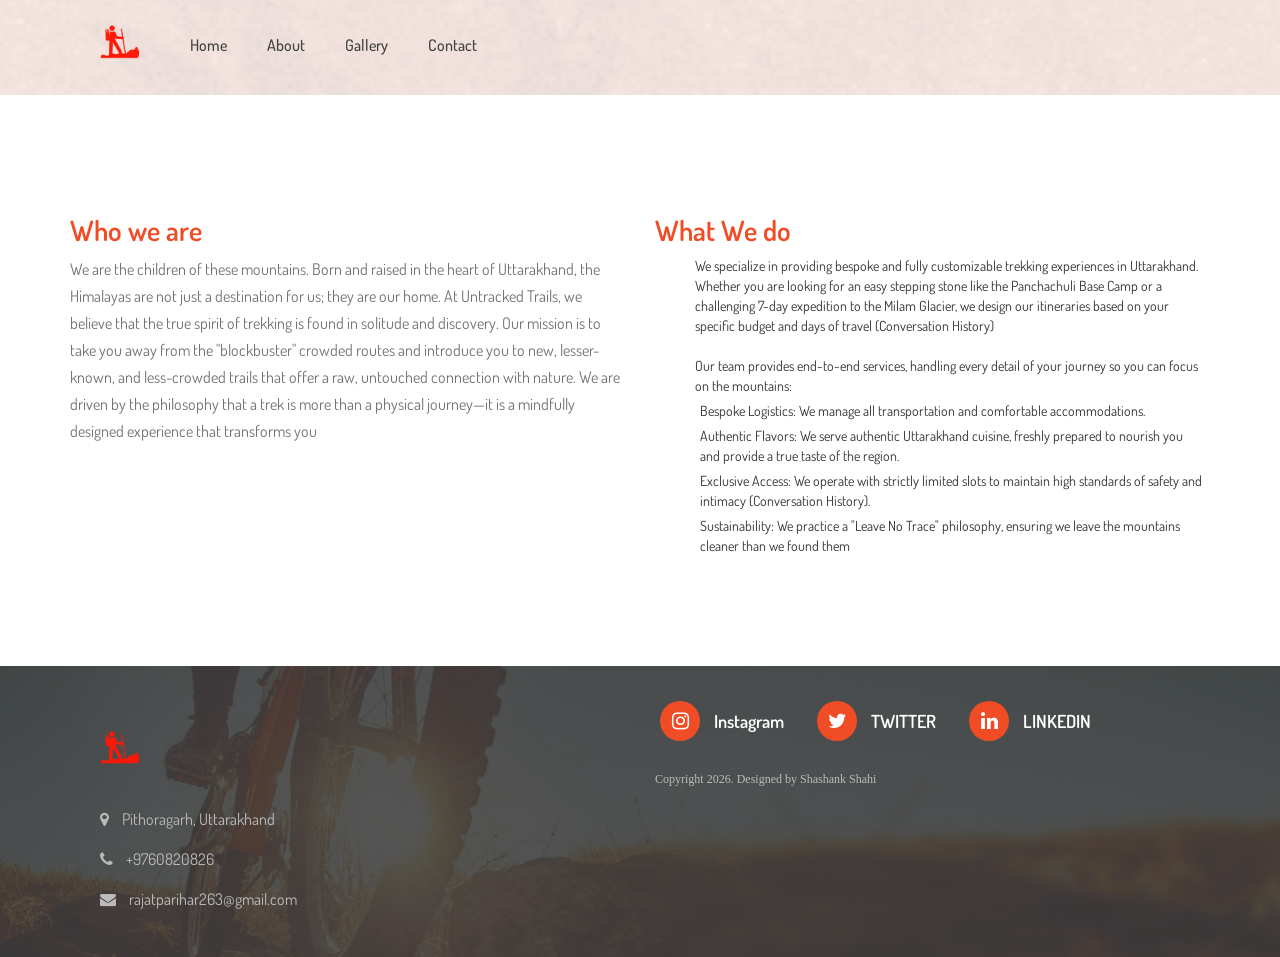
<file: about.html>
<!DOCTYPE html>
<html lang="en">

<head>
    <meta charset="utf-8">
    <meta http-equiv="X-UA-Compatible" content="IE=edge">
    <meta name="viewport" content="width=device-width, initial-scale=1">
    <!-- The above 3 meta tags *must* come first in the head; any other head content must come *after* these tags -->
    <meta name="description" content="">
    <meta name="author" content="">
    <title>Homepage</title>
    <!-- Bootstrap core CSS -->
    <link rel="stylesheet" href="assets/css/bootstrap.min.css">
    <!-- Custom styles for this template -->
    <link href="assets/css/style.css" rel="stylesheet">
    <!-- For Font style -->
    <link rel="stylesheet" href="assets/css/font-awesome.min.css">
    <link href="https://fonts.googleapis.com/css?family=Dosis:300,400,500,600,700,800" rel="stylesheet">
    <!-- Owl Stylesheets -->
    <link rel="stylesheet" href="assets/css/owl-carousel/owl.carousel.min.css">
    <link rel="stylesheet" href="assets/css/owl-carousel/owl.theme.default.min.css">
    <style>


ul {
 
  /* padding: 20px; */
}

ul li {
 
  margin: 5px;
}
</style>
</head>

<body>
    <section class="header" id="header">
        <div class="navbar-option">
            <div class="container">
                <nav class="navbar navbar-default">
                    <div class="navbar-header">
                        <button type="button" class="navbar-toggle" data-toggle="collapse" data-target="#myNavbar">
                            <span class="icon-bar"></span>
                            <span class="icon-bar"></span>
                            <span class="icon-bar"></span>                        
                        </button>
                    </div>
                    <a class="navbar-brand" href="index.html"><img width="70px" src="assets/images/logo.png" alt="" /></a>
                    
                    <div class="collapse navbar-collapse" id="myNavbar">
                        <ul class="nav navbar-nav navbar-left">
                            <li><a href="index.html">Home</a></li>
                            <li><a href="about.html">About</a></li>
                            
                            <li><a href="gallery.html">Gallery</a></li>
                            <li><a href="contact.html">Contact</a></li>
                        </ul>
                    </div>
                </nav>
            </div>
        </div>
    </section>
    <section class="about_wrapper">
        <div class="container">
            <div class="row">
                <div class="col-md-6 col-sm-6">
                    <h2>Who we are</h2>
                    <p>We are the children of these mountains. Born and raised in the heart of Uttarakhand, the Himalayas are not just a destination for us; they are our home. At Untracked Trails, we believe that the true spirit of trekking is found in solitude and discovery. Our mission is to take you away from the "blockbuster" crowded routes and introduce you to new, lesser-known, and less-crowded trails that offer a raw, untouched connection with nature. We are driven by the philosophy that a trek is more than a physical journey—it is a mindfully designed experience that transforms you</p>
                    
                </div>
                <div class="col-md-6 col-sm-6">
                    <h2>What We do</h2>
                    <p>
                        <ul>We specialize in providing bespoke and fully customizable trekking experiences in Uttarakhand. Whether you are looking for an easy stepping stone like the Panchachuli Base Camp or a challenging 7-day expedition to the Milam Glacier, we design our itineraries based on your specific budget and days of travel (Conversation History)
                        <br> <br>Our team provides end-to-end services, handling every detail of your journey so you can focus on the mountains:
                        <li>Bespoke Logistics: We manage all transportation and comfortable accommodations.</li>
                        <li>Authentic Flavors: We serve authentic Uttarakhand cuisine, freshly prepared to nourish you and provide a true taste of the region.</li>
                        <li>Exclusive Access: We operate with strictly limited slots to maintain high standards of safety and intimacy (Conversation History).</li>
                        <li>Sustainability: We practice a "Leave No Trace" philosophy, ensuring we leave the mountains cleaner than we found them</li>
                        </ul>
                        
                    </p>
                    
                </div>
            </div>
        </div>
    </section>

    <!-- Out Team-->
    <!-- <section class="team_wrapper">
        <div class="container">
            <div class="row">
                <h2>Our Team</h2>
                <p>Ut enim ad minim veniam, quis nostrud exercitation ullamco laboris nisi ut aliquip ex ea commodo consequat. Duis aute irure dolor in reprehenderit in <br> voluptate velit esse cillum dolore eu fugiat n </p>
                <div style="height:50px;"></div>

                <div class="col-md-6 col-sm-6">
                    <img src="assets/images/trail.jpg">
                    <div class="team_heading">
                        <div class="pull-left">
                            <h3>John Smith</h3>
                        </div>
                        <div class="pull-right"><span>Company Manager</span></div>
                        <div class="clearfix"></div>
                    </div>
                    <div style="height:25px;"></div>
                    <p>Lorem ipsum dolor sit amet, consectetur adipisicing elit, sed do eiusmod tempor incididunt ut labore et dolore magna aliqua. Lorem ipsum dolor sit amet, consectetur adipisicing elit, sed do eiusmod tempor incididunt ut labore et dolore magna aliqua.</p>
                </div>

                <div class="col-md-6 col-sm-6">
                    <img src="assets/images/trail.jpg">
                    <div class="team_heading">
                        <div class="pull-left">
                            <h3>John Smith</h3>
                        </div>
                        <div class="pull-right"><span>Company Manager</span></div>
                        <div class="clearfix"></div>
                    </div>
                    <div style="height:25px;"></div>
                    <p>Lorem ipsum dolor sit amet, consectetur adipisicing elit, sed do eiusmod tempor incididunt ut labore et dolore magna aliqua. Lorem ipsum dolor sit amet, consectetur adipisicing elit, sed do eiusmod tempor incididunt ut labore et dolore magna aliqua.</p>
                </div>


                <div class="col-md-6 col-sm-6">
                    <img src="assets/images/trail.jpg">
                    <div class="team_heading">
                        <div class="pull-left">
                            <h3>John Smith</h3>
                        </div>
                        <div class="pull-right"><span>Company Manager</span></div>
                        <div class="clearfix"></div>
                    </div>
                    <div style="height:25px;"></div>
                    <p>Lorem ipsum dolor sit amet, consectetur adipisicing elit, sed do eiusmod tempor incididunt ut labore et dolore magna aliqua. Lorem ipsum dolor sit amet, consectetur adipisicing elit, sed do eiusmod tempor incididunt ut labore et dolore magna aliqua.</p>
                </div>

                <div class="col-md-6 col-sm-6">
                    <img src="assets/images/trail.jpg">
                    <div class="team_heading">
                        <div class="pull-left">
                            <h3>John Smith</h3>
                        </div>
                        <div class="pull-right"><span>Company Manager</span></div>
                        <div class="clearfix"></div>
                    </div>
                    <div style="height:25px;"></div>
                    <p>Lorem ipsum dolor sit amet, consectetur adipisicing elit, sed do eiusmod tempor incididunt ut labore et dolore magna aliqua. Lorem ipsum dolor sit amet, consectetur adipisicing elit, sed do eiusmod tempor incididunt ut labore et dolore magna aliqua.</p>
                </div>

            </div>
        </div>
    </section> -->

    <!-- <section class="our_partner_wrapper">
        <div class="container">
            <div class="row">
                <div class="col-md-8 col-sm-8">
                    <h2>Our Partners</h2>
                    <p>Lorem ipsum dolor sit amet, consectetur adipisicing elit, sed do eiusmod tempor incididunt ut labore et dolore magna aliqua. Ut enim ad minim veniam, quis nostrud </p>
                    <div class="col-md-2 col-sm-2 col-xs-6"><img src="assets/images/partners-1.jpg" /></div>
                    <div class="col-md-2 col-sm-2 col-xs-6"><img src="assets/images/partners-2.jpg" /></div>
                    <div class="col-md-2 col-sm-2 col-xs-6"><img src="assets/images/partners-3.jpg" /></div>
                    <div class="col-md-2 col-sm-2 col-xs-6"><img src="assets/images/partners-4.jpg" /></div>
                    <div class="col-md-2 col-sm-2 col-xs-6"><img src="assets/images/partners-5.jpg" /></div>
                    <div class="clearfix"></div>
                </div>
                <div class="col-md-4 col-sm-4">
                    <blockquote>
                        There are some of <span>our partners</span> and <span>customers</span>, who are very satisfied with our work. Do you want to be <span>next one ?</span>
                    </blockquote>
                </div>
            </div>
        </div>
    </section> -->
<section class="footer">
        <div class="container">
            <div class="row">
                <div class="col-md-12">
                    <div class="col-md-6">
                        <div class="footer-content">
                            <div class="footer-logo">
                                <img width="70px" src="assets/images/logo.png" alt="" />
                            </div>
                            <div class="footer-text">
                                <!-- <p>
                                    Ut enim ad minima veniam, quis nostrum exercitationem ullam corporis suscipit laboriosam, nisi ut aliquid ex ea commodi consequatur
                                </p> -->
                            </div>
                            <div class="footer-address">
                                <ul>
                                    <li><i class="fa fa-map-marker" aria-hidden="true"></i> Pithoragarh, Uttarakhand
                                    </li>

                                    <li>
                                        <i class="fa fa-phone" aria-hidden="true"></i> +9760820826

                                    </li>
                                    <li>
                                        <i class="fa fa-envelope" aria-hidden="true"></i> rajatparihar263@gmail.com

                                    </li>
                                </ul>
                            </div>
                        </div>
                    </div>
                    <div class="col-md-6">
                        <div class="footer-content">
                            <!-- <div class="news">
                                <p>
                                    Newsletter Subscribe
                                </p>
                            </div>
                            <div class="subscribe">
                                <form>
                                    <div class="input-group">
                                        <input type="email" class="form-control" size="50" placeholder="Enter E-mail" required>
                                        <div class="input-group-btn">
                                            <button type="button" class="btn btn-danger">Subscribe</button>
                                        </div>
                                    </div>
                                </form>
                            </div> -->
                            <div class="social-icons">
                                <ul>
                                    <li><a href="#"><i class="fa fa-instagram" aria-hidden="true"></i>

                                       Instagram</a></li>
                                    <li><a href="#"><i class="fa fa-twitter" aria-hidden="true"></i>

                                       TWITTER</a></li>
                                    <li><a href="#"><i class="fa fa-linkedin" aria-hidden="true"></i>

                                   LINKEDIN</a></li>
                                </ul>
                            </div>
                            <p class="copyright">
                                Copyright 2026. Designed by Shashank Shahi</a>
                            </p>
                        </div>
                    </div>
                </div>
            </div>
        </div>
    </section>
</body>

</html>
</file>
<file: assets/css/style.css>
body {
    font-family: 'Chelsea Market', cursive;
    font-family: 'Dosis', sans-serif;
}

h2 {
    font-size: 36px;
    font-weight: 600;
}

.font-16 {
    font-size: 16px;
    font-weight: 400;
}

.text-orange {
    color: #f04c26;
}

a {
    text-decoration: none !important;
}

li {
    list-style-type: none;
}
img{
    max-width: 100%;
    height: auto;
}


/*======BANNER CSS STARTS====*/

.banner-heading h2 {
    text-align: center;
    position: relative;
    margin: 70px auto;
    max-width: 130px;
    width: 100%;
}

.banner-heading h2::after {
    border-top: 2px solid #F04C26;
    width: 70px;
    position: absolute;
    content: " ";
    top: 22px;
    left: -80px;
}

.banner-heading h2::before {
    border-top: 2px solid #F04C26;
    width: 70px;
    position: absolute;
    content: " ";
    top: 22px;
    right: -80px;
}


/*======BANNER CSS ENDS====*/


/*======HEADER CSS STARTS=======*/

.header .navbar-toggle {
    border: 0;
    /* right: -210px; */
    top: 2px;
}

.header .navbar-brand>img {
    margin-top: -10px;
}

.header .navbar-default .navbar-toggle .icon-bar {
    background-color: #F04C26;
}

.header .navbar-default .navbar-toggle:focus,
.header .navbar-default .navbar-toggle:hover {
    background-color: transparent;
}

.header {
    background-image: url('../images/bannerimage.jpeg');
    height: 645px;
    
    background-position: center;
    background-repeat: no-repeat;
    background-size: cover;   /* 🔥 this is the key */
    width: 100%;

}

.header .navbar-default {
    background-color: transparent;
    border: 0;
    padding-top: 15px;
    max-width: 900px;
}

.header .navbar-default .navbar-nav>li>a {
    color: #414141;
    font-size: 16px;
    font-weight: 500;
}

.header .navbar-default .navbar-nav>li>a:hover {
    color: #f04c26;
}
.header .banner {
    cursor: grab;
}

.header .banner .banner-content h1 {
    font-size: 40px;
    text-transform: uppercase;
    color:rgb(163, 35, 35);
    margin-top: 170px;
    text-align: left;
    margin-left: 60px;
}

.header .banner .banner-content h1 span {
    color: #f04c26;
}

.header .banner .banner-content p {
    font-size: 34px;
    font-weight: 600;
    text-transform: uppercase;
    text-align: left;
    margin-left: 60px;
}

.header .banner .banner-content .owl-prev {
    position: absolute;
    left: -30px;
    top: 210px;
    background: url("../images/arrow-left.png") repeat !important;
    font-size: 0 !important;
    height: 28px;
    width: 17px;
    content: "";
}

.header .banner .banner-content .owl-next {
    background: url("../images/arrow-right.png") repeat !important;
    content: "";
    font-size: 0 !important;
    height: 28px;
    position: absolute;
    right: -30px;
    top: 210px;
    width: 17px;
}

.header .banner .banner-content .owl-theme .owl-dots {
    display: none;
}
#header {
	height: auto;
	background-size: 100%;
	background-color: rgba(240, 76, 37, 0.1);
	background-image: url('../images/pattern-xv.png');
    font-family: 'Dosis', sans-serif;
}

/*======HEADER CSS ENDS====*/


/*====ABOUT CSS STARTS====*/

.about {
    background-color: #fff;
    margin-bottom: 65px;
}

.about .banner-heading p {
    color: #555655;
    padding: 0 200px 30px 200px;
    text-align: center;
    line-height: 26px;
}

.about .about-inner-content {
    text-align: center;
}

.about .about-inner-content p {
    font-size: 18px;
    text-transform: uppercase;
    font-weight: 500;
}

.about .about-image {
    text-align: center;
    margin-bottom: 10px;
}


/*======ABOUT CSS ENDS====*/


/*====VIDEO CSS STARTS====*/

.video {
    /* background-image: url(../images/banner-2.jpg); */
    height: 450px;
    position: relative;
    background-repeat: no-repeat;
    background-position: center;
}

.video::after {
    position: absolute;
    background-color: rgba(0, 0, 0, 0.3);
    height: 100%;
    width: 100%;
    left: 0;
    top: 0;
    content: " ";
}

.video .play-video {
    text-align: center;
    
}

.video .play-video img {
    position: relative;
    z-index: 1;
}

.video .play-video p {
    font-size: 28px;
    font-weight: 500;
    z-index: 999;
    color: #fff;
    position: relative;
    margin-top: -40px;
}

/*======VIDEO CSS ENDS====*/


/*====TRAIL CSS STARTS====*/

.trails .accordion1 {
    margin-left: 160px;
}

.trails .container-fluid {
    padding-right: 0;
    overflow: hidden;
    background-color: #f1f0f0;
}

.trails .panel-default>.panel-heading {
    background-color: #F04C26;
    color: #fff;
    border: 0;
    border-radius: 0;
    margin-bottom: 20px;
}

.trails .panel-title {
    font-size: 24px;
}

.trails .panel-group .panel {
    margin-bottom: 0;
    border-radius: 4px;
    border: 0;
}

.trails .accordion1 p {
    font-size: 16px;
    color: #555655;
    background-color: #fff;
    margin: 0;
    padding: 15px;
    margin-bottom: 20px;
}

.trails .panel-default>.panel-heading+.panel-collapse>.panel-body {
    border: 0;
}

.trails .panel {
    background-color: transparent;
}

.trails .panel-body {
    padding: 0;
}


/*======TRAILS CSS ENDS====*/


/*====GALLERY CSS STARTS====*/

.gallery {
    padding-bottom: 80px;
}

.gallery .gallery-image-2 {
    margin-top: 40px;
}

.gallery .gallery-image:hover .gallery-overlay,
.gallery .gallery-image-2:hover .gallery-overlay {
    opacity: 1;
    transition: all 0.3s ease-in-out;
    visibility: visible;
}

.gallery .gallery-image,
.gallery .gallery-image-2 {
    position: relative;
    display: inline-block;
}

.gallery .gallery-overlay {
    position: absolute;
    background: rgba(0, 0, 0, 0.72);
    z-index: 1;
    height: 100%;
    width: 100%;
    opacity: 0;
    visibility: hidden;
}

.gallery .gallery-overlay a {
    text-align: center;
}

.gallery .gallery-overlay a .fa {
    font-size: 20px;
    background: #fff;
    width: 50px;
    height: 50px;
    margin: auto;
    text-align: center;
    display: inherit;
    border-radius: 100%;
    line-height: 50px;
    position: absolute;
    color: #000;
    top: 90px;
    left: 0;
    right: 0;
}


/*======GALLERY CSS ENDS====*/


/*====BLOG CSS STARTS====*/

.blog {
    background-image: url('../images/blog-banner.jpg');
    padding-bottom: 50px;
    background-size: cover;
    background-position: center;
}

.blog .blog-heading {
    font-size: 22px;
    font-weight: 600;
    text-align: center;
    margin-top: 15px;
    color: #333333;
}

.blog .blog-textual-cont {
    color: #555655;
    text-align: center;
    font-size: 16px;
    padding: 0 30px;
}

.blog .blog-img {
    text-align: center;
    position: relative;
    display: inline-block;
}

.blog .blog-img img {
    display: inline;
    margin-top: -20px;
}

.blog .blog-inner {
    background-color: #fff;
}

.blog .read-more {
    font-size: 14px;
    width: 100%;
    display: block;
    text-align: center;
    text-transform: uppercase;
    color: #f04c25;
    padding: 5px 0;
    visibility: hidden;
}

.blog .blog-inner:hover .read-more {
    visibility: visible;
}

.blog .blog-inner:hover .blog-img .img-border {
    visibility: visible;
}

.blog .blog-inner .blog-img .img-border {
    visibility: hidden;
    height: 100%;
    width: 90%;
    position: absolute;
    top: -11px;
    left: 15px;
    border: 1px solid #fff;
}


/*======BLOG CSS ENDS====*/


/*====CHALLENGE CSS STARTS====*/

.challenge {
    background-image: url('../images/bg-texture.jpg');
    padding-bottom: 80px;
}

.challenge .heading span {
    text-transform: uppercase;
    color: #f04c25;
    font-weight: 700;
}

.challenge .heading {
    max-width: 440px;
    margin: auto;
    text-align: center;
    margin-top: 90px;
}

.challenge .heading h2 {
    line-height: 70px;
}

.challenge .challenge-text .font-16 {
    font-size: 16px;
    font-weight: 400;
    color: #555655;
    padding: 40px 250px;
    text-align: center;
}

.challenge .input-group .form-control {
    border: 0;
    box-shadow: none;
    background-color: transparent;
    border-bottom: 1px solid #333;
    border-radius: 0;
    font-size: 16px;
}

.challenge .input-group {
    width: 40%;
    margin: auto;
}

.challenge .input-group .form-control:last-child,
.challenge .input-group-addon:last-child,
.challenge .input-group-btn:first-child>.btn-group:not(:first-child)>.btn,
.input-group-btn:first-child>.btn:not(:first-child),
.challenge .input-group-btn:last-child>.btn,
.input-group-btn:last-child>.btn-group>.btn,
.challenge .input-group-btn:last-child>.dropdown-toggle {
    border-top-left-radius: 4px;
    border-bottom-left-radius: 4px;
    left: 30px;
}

.challenge .btn-danger {
    background-color: #f04c25;
    height: 40px;
    width: 180px;
    border: 0;
    font-size: 16px;
    font-weight: 600;
    margin-top: -7px;
}


/*======CHALLENGE CSS ENDS====*/


/*====PARTNER SECTION STARTS====*/

.partners {
    padding: 50px 0;
}

.partners .partner-images {
    text-align: center;
}

.partners .partner-images img {
    padding: 0 25px;
    display: inline-block;
}


/*====PARTNER SECTION ENDS====*/


/*====FOOTER CSS STARTS====*/

.footer {
    background-image: url('../images/footer-banner.jpg');
    height: auto;
    position: relative;
    background-size: cover;
    font-family: 'Dosis', sans-serif;
}

.footer:after {
    position: absolute;
    background-color: rgba(56, 56, 56, 0.85);
    height: 100%;
    width: 100%;
    left: 0;
    top: 0;
    content: " ";
}

.footer p,
.footer li {
    color: #bbbbbb;
    font-size: 16px;
}

.footer .footer-content {
    position: relative;
    z-index: 1;
}

.footer .footer-content .footer-logo {
    margin-top: 60px;
}

.footer .footer-content .footer-text {
    margin-top: 30px;
}

.footer .footer-content .footer-address {
    margin-bottom: 40px;
}

.footer .footer-content .footer-address ul {
    padding: 0;
}

.footer .footer-content .footer-address ul li .fa {
    padding: 0 10px
}

.footer .footer-content .footer-address li {
    line-height: 35px;
}

.footer .footer-content .news p {
    color: #fff;
    text-transform: ;
    font-size: 22px;
    font-weight: 500;
}

.footer .footer-content .news {
    margin-top: 50px;
}

.footer .footer-content .input-group {
    display: inline-block;
    margin-top: 20px;
}

.footer .footer-content .form-control {
    height: 45px;
    border: 0;
    max-width: 300px !important;
    box-shadow: none;
}

.footer .footer-content .btn.btn-danger {
    height: 45px;
    width: 120px;
    font-size: 16px;
    background-color: #F04C25;
}

.footer .footer-content .social-icons ul {
    padding: 0;
}

.footer .footer-content .social-icons ul li {
    display: inline-block;
}

.footer .footer-content .social-icons {
    margin-top: 30px;
}

.footer .footer-content .social-icons li a .fa {
    color: #fff;
    width: 40px;
    height: 40px;
    background-color: #F04C25;
    text-align: center;
    border-radius: 100%;
    line-height: 40px;
    font-size: 20px;
    margin-right: 10px;
}

.footer .footer-content .social-icons li a {
    font-size: 18px;
    font-weight: 600;
    color: #fff;
    margin: 0 20px 0 0px;
}

.footer .footer-content .copyright {
    font-size: 12px;
    font-weight: 400;
    font-family: open sans;
    margin-top: 25px;
}

/*====ABOUT PAGE====*/
.about_wrapper {
	width: 100%;
	padding: 100px 0;
}
.about_wrapper h2 {
	font-size: 28px;
	color: #f04c25;
}
.about_wrapper p {
	font-size: 16px;
	color: #767272;
	line-height: 27px;
}
.team_wrapper h2 {
	font-size: 28px;
	color: #f04c25;
}
.team_wrapper p {
	font-size: 16px;
	color: #767272;
	line-height: 27px;
}
.team_wrapper .team_heading {
	border-bottom: 2px solid #f6f6f6;
	padding: 25px 0;
}
.team_wrapper .col-md-6 {
	margin-bottom: 50px;
}
.team_wrapper .team_heading h3 {
	font-size: 20px;
	color: #f04c25;
	margin: 0;
}
.team_wrapper .team_heading span {
	font-size: 16px;
	color: #222;
}
.our_partner_wrapper {
	padding: 70px 0;
}
.our_partner_wrapper h2 {
	font-size: 26px;
	color: #f04c25;
}
.our_partner_wrapper p {
	font-size: 16px;
	color: #7f7f7f;
	line-height: 27px;
}
.our_partner_wrapper span {
	color: #f04c25;
}
/*======FOOTER CSS ENDS====*/


/*GALLERY*/

.gallery{
    padding: 50px 0;
}
.gallery #images {
	margin: 60px 0;
}
/*GALLERY*/

/*====MEDIA QUERY STARTS====*/

@media(max-width:1199px) {
    .gallery .gallery-overlay a .fa {
        top: 65px;
    }
    .challenge .challenge-text .font-16 {
        padding: 40px 0;
    }
    .trails .accordion1 {
        margin-left: 0px;
    }
    .trails .container-fluid {
        padding-right: 15px;
    }
    .trails .trail-img {
        overflow: hidden;
    }
    .challenge .input-group {
        width: 60%;
        margin: auto;
    }
    .partners .partner-images img {
        padding: 0 15px;
    }
}

@media (max-width:991px) {
    .about .banner-heading p {
        padding: 0;
    }
    /*  .gallery .gallery-overlay {
        width: 79%;
    }*/
    .gallery .gallery-overlay a .fa {
        top: 40%;
    }
    .gallery .gallery-image {
        margin-bottom: 50px;
    }
    .blog .blog-inner {
        margin-bottom: 60px;
    }
}

@media (max-width:767px) {
    .header .banner .banner-content .fa.fa-chevron-left {
        left: -10px;
    }
    .header .banner .banner-content .fa.fa-chevron-right {
        left: 10px;
    }
    .header .log-in {
        margin-right: 50px;
    }
    .header .banner .banner-content h1 {
        font-size: 70px;
    }
    .gallery .gallery-image {
        text-align: center;
    }
    .gallery .gallery-image img {
        display: inline;
    }
    .gallery .gallery-image-2 {
        text-align: center;
    }
    .gallery .gallery-image-2 img {
        display: inline;
    }
    .trails .trail-img img {
        max-width: 100%;
        height: auto;
    }
    .challenge .input-group {
        width: 80%;
    }
    .header .banner .banner-content .owl-prev {
        left: -10px;
    }
    .header .banner .banner-content .owl-next {
        right: -10px;
    }
}

@media (max-width:500px) {
    .challenge .btn-danger {
        width: 110px;
    }
    .challenge .input-group .form-control:last-child,
    .challenge .input-group-addon:last-child,
    .challenge .input-group-btn:first-child>.btn-group:not(:first-child)>.btn,
    .input-group-btn:first-child>.btn:not(:first-child),
    .challenge .input-group-btn:last-child>.btn,
    .input-group-btn:last-child>.btn-group>.btn,
    .challenge .input-group-btn:last-child>.dropdown-toggle {
        left: 20px;
    }
    .footer .footer-content .social-icons ul li {
        display: block;
        margin-bottom: 10px;
    }
    .footer .footer-content .form-control {
        max-width: 170px !important;
    }
    .footer .footer-content .btn.btn-danger {
        width: 90px;
    }
}

@media (max-width:480px) {
    .gallery .gallery-overlay a .fa {
        width: 40px;
        height: 40px;
        line-height: 40px;
    }
    .gallery .gallery-overlay a .fa {
        top: 35%;
    }
}


/*======MEDIA QUERY ENDS====*/
</file>
